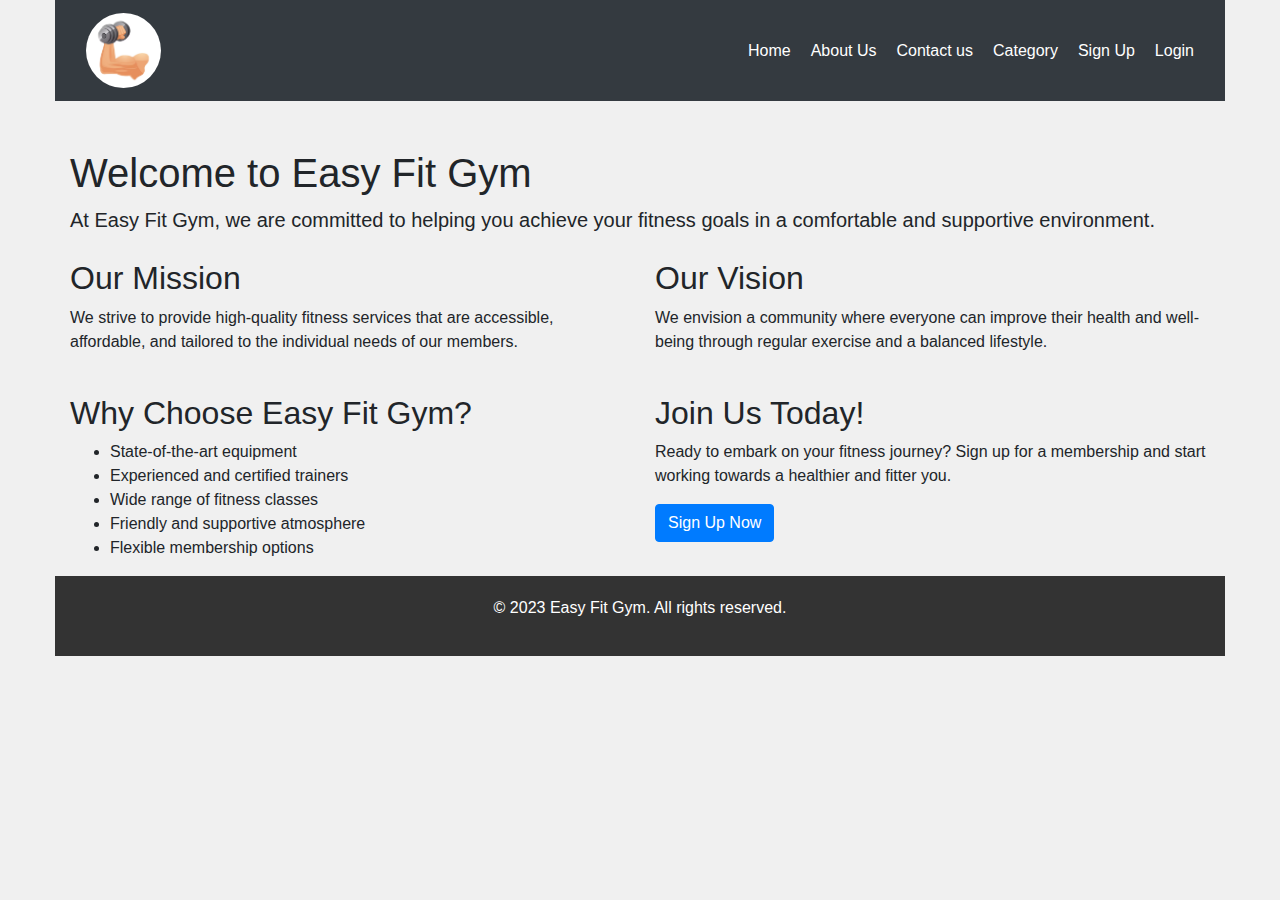
<file: pages/About us.html>
<html>
    <head>
        <title>Easy fit corporation</title>
        <link rel="stylesheet" href="https://stackpath.bootstrapcdn.com/bootstrap/4.3.1/css/bootstrap.min.css" integrity="sha384-ggOyR0iXCbMQv3Xipma34MD+dH/1fQ784/j6cY/iJTQUOhcWr7x9JvoRxT2MZw1T" crossorigin="anonymous">
        <link rel="stylesheet" href="../styles/bluestyle.css">
</head>
<body>
  
  <div class="container">

    <nav class="navbar navbar-expand-lg navbar-dark bg-dark">
      <div class="container-fluid">
        <div class="navbar-header">
          <button class="navbar-toggler" type="button" data-toggle="collapse" data-target="#navbarTogglerDemo02" aria-controls="navbarTogglerDemo02" aria-expanded="false" aria-label="Toggle navigation">
            <span class="navbar-toggler-icon"></span>
          </button>
          <a class="navbar-brand" href="#">     <div class="logo">
            <img src="../assets/brawny-caucasian-arm_1284-13546.avif" alt="Easy_fit" style="width: 12%; height: auto; border-radius: 50%;" >
          </div></a>
        </div>
        <div class="collapse navbar-collapse" id="myNavbar">
          <ul class="nav navbar-nav">
            <li class="active"><a href="../index.html">Home</a></li>
            <li><a href="#">About Us</a></li>
            <li><a href="#">Contact us</a></li>
            <li><a href="#">Category</a></li>
          </ul>
          <ul class="nav navbar-nav navbar-right">
            <li><a href="#"><span class="glyphicon glyphicon-user"></span> Sign Up</a></li>
            <li><a href="#"><span class="glyphicon glyphicon-log-in"></span> Login</a></li>
          </ul>
        </div>
      </div>
    </nav>
       
    <div class="container">
      <h1 class="mt-5">Welcome to Easy Fit Gym</h1>
      <p class="lead">
        At Easy Fit Gym, we are committed to helping you achieve your fitness
        goals in a comfortable and supportive environment.
      </p>
    
      <div class="row mt-4">
        <div class="col-md-6">
          <h2>Our Mission</h2>
          <p>
            We strive to provide high-quality fitness services that are
            accessible, affordable, and tailored to the individual needs of our
            members.
          </p>
        </div>
        <div class="col-md-6">
          <h2>Our Vision</h2>
          <p>
            We envision a community where everyone can improve their health and
            well-being through regular exercise and a balanced lifestyle.
          </p>
        </div>
      </div>
    
      <div class="row mt-4">
        <div class="col-md-6">
          <h2>Why Choose Easy Fit Gym?</h2>
          <ul>
            <li>State-of-the-art equipment</li>
            <li>Experienced and certified trainers</li>
            <li>Wide range of fitness classes</li>
            <li>Friendly and supportive atmosphere</li>
            <li>Flexible membership options</li>
          </ul>
        </div>
        <div class="col-md-6">
          <h2>Join Us Today!</h2>
          <p>
            Ready to embark on your fitness journey? Sign up for a membership
            and start working towards a healthier and fitter you.
          </p>
          <a class="btn btn-primary" href="#">Sign Up Now</a>
        </div>
      </div>
    </div>


    <footer>
      <p>&copy; 2023 Easy Fit Gym. All rights reserved.</p>
    </footer>
  </div>
</body>
</html>
</file>
<file: styles/bluestyle.css>
body {
    font-family: Arial, sans-serif;
    margin: 0;
    background-color: #f0f0f0;
  }

  .container {
    max-width: 1200px;
    margin: 0 auto;
  }

  .header {
    background-color: #333;
    color: white;
    padding: 20px;
  }


  .nav {
    list-style: none;
    display: flex;
    justify-content: flex-end;
  }

  .nav li {
    margin-left: 20px;
  }

  .nav a {
    color: white;
    text-decoration: none;
  }

  .banner {
    height: 500px;
    background-image: url("../assets/gymbanner.jpg");
    background-size: cover;
    background-position: center;
    display: flex;
    align-items: center;
    justify-content: center;
  }

  .banner h1 {
    color: white;
    font-size: 64px;
    text-shadow: 2px 2px 4px black;
  }

  .content {
    padding: 40px;
  }

  .content h2 {
    font-size: 36px;
    margin-bottom: 20px;
  }

  .content p {
    font-size: 18px;
    line-height: 1.5;
  }

  
  footer {
    background-color: #333;
    color: #fff;
    padding: 20px;
    text-align: center;
  }
</file>
